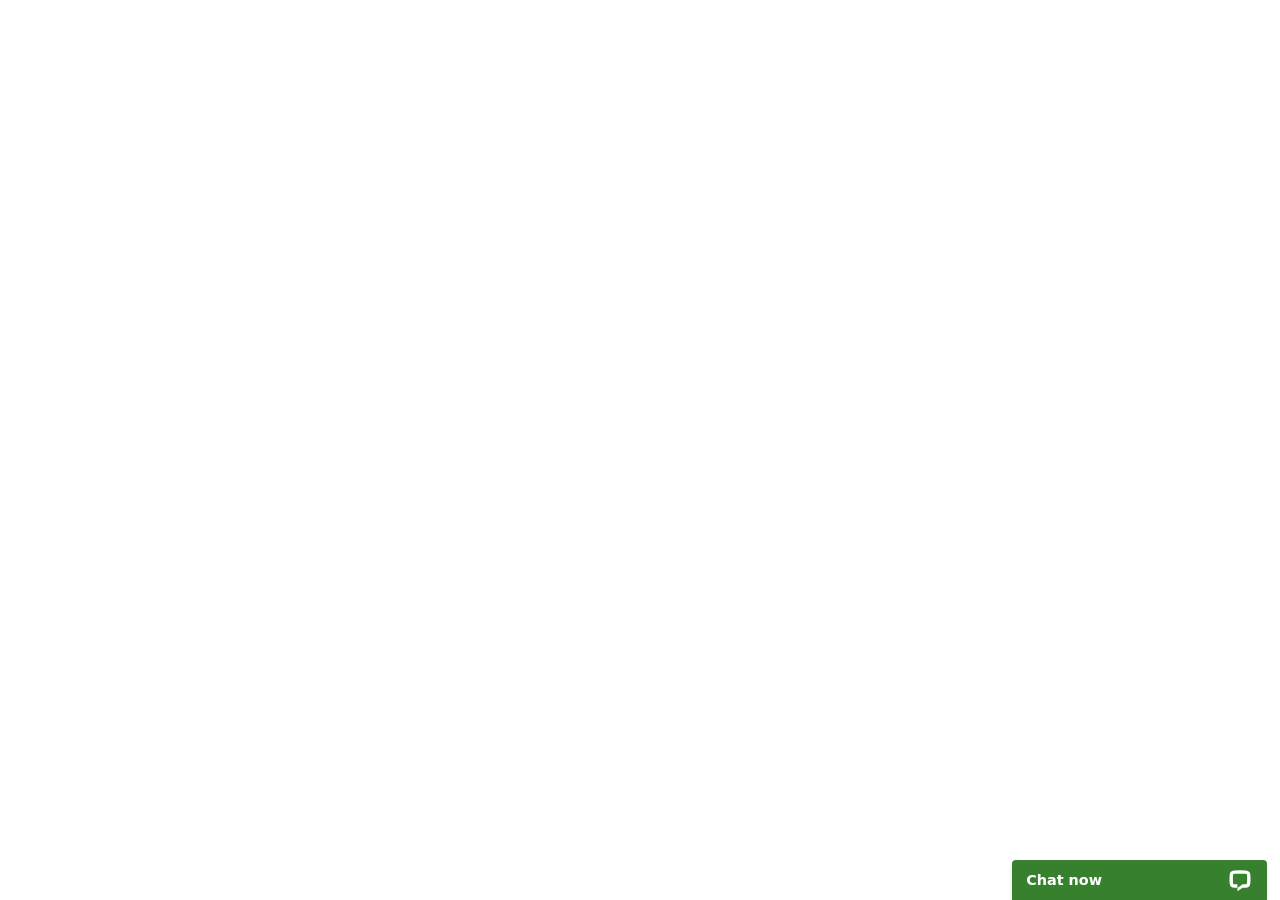
<file: assets/saved_resource.html>
<!-- saved from url=(0011)about:blank -->
<html lang="en"><head><meta http-equiv="Content-Type" content="text/html; charset=UTF-8">
		<style>
* {
	font-family: system-ui, "Segoe UI", Roboto, Helvetica, Arial, sans-serif, "Apple Color Emoji", "Segoe UI Emoji", "Segoe UI Symbol";
	box-sizing: border-box;
	-webkit-font-smoothing: antialiased;
	-moz-osx-font-smoothing: grayscale;
	-webkit-tap-highlight-color: transparent;
}
body {
	margin: 0;
}
</style>
		<style data-emotion="css-global qw898r">.css-qw898r{max-width:100%;position:absolute;bottom:0;z-index:2;display:-webkit-box;display:-webkit-flex;display:-ms-flexbox;display:flex;-webkit-align-items:flex-end;-webkit-box-align:flex-end;-ms-flex-align:flex-end;align-items:flex-end;will-change:width,height,transform,opacity;-webkit-backface-visibility:hidden;backface-visibility:hidden;padding:0.8em 0.8em 0 0.8em;right:0;-webkit-box-pack:end;-ms-flex-pack:end;-webkit-justify-content:flex-end;justify-content:flex-end;--primary-color:#427fe1;--secondary-color:#fbfbfb;--tertiary-color:#fff;}</style><style data-emotion="css-global adbqwp">.css-adbqwp{display:-webkit-box;display:-webkit-flex;display:-ms-flexbox;display:flex;-webkit-flex-direction:column;-ms-flex-direction:column;flex-direction:column;min-width:0;--primary-color:#427fe1;--secondary-color:#fbfbfb;--tertiary-color:#fff;}</style><style data-emotion="css-global 1lrwoq5">.css-1lrwoq5{display:-webkit-box;display:-webkit-flex;display:-ms-flexbox;display:flex;min-width:0;--primary-color:#427fe1;--secondary-color:#fbfbfb;--tertiary-color:#fff;}</style><style data-emotion="css-global 3sm9bz">.css-3sm9bz{display:-webkit-box;display:-webkit-flex;display:-ms-flexbox;display:flex;min-width:0;--primary-color:#427fe1;--secondary-color:#fbfbfb;--tertiary-color:#fff;-webkit-flex-direction:row-reverse;-ms-flex-direction:row-reverse;flex-direction:row-reverse;}</style><style data-emotion="css-global p6d0zt">.css-p6d0zt{position:relative;width:255px;height:50px;box-shadow:rgba(0, 0, 0, 0.125) 0px 0.362176px 0.941657px -1px,rgba(0, 0, 0, 0.18) 0px 3px 7.8px -2px;background:#FFFFFF;border-radius:8px 8px 0px 0px;display:-webkit-box;display:-webkit-flex;display:-ms-flexbox;display:flex;padding:0 0.9em;-webkit-align-items:center;-webkit-box-align:center;-ms-flex-align:center;align-items:center;--primary-color:#427fe1;--secondary-color:#fbfbfb;--tertiary-color:#fff;border-radius:4px 4px 0px 0px;height:40px;color:#FFFFFF;background-color:#36802e;}.css-p6d0zt:hover{cursor:pointer;}.css-p6d0zt:focus{outline-style:auto;}</style><style data-emotion="css-global 1t5h7yy">.css-1t5h7yy{margin:1em 0;--primary-color:#427fe1;--secondary-color:#fbfbfb;--tertiary-color:#fff;white-space:nowrap;overflow:hidden;text-overflow:ellipsis;-webkit-box-flex:1;-webkit-flex-grow:1;-ms-flex-positive:1;flex-grow:1;font-weight:700;font-size:0.9em;margin-right:4px;--primary-color:#427fe1;--secondary-color:#fbfbfb;--tertiary-color:#fff;white-space:nowrap;overflow:hidden;text-overflow:ellipsis;}</style><style data-emotion="css-global 1f0le8r">.css-1f0le8r{-webkit-appearance:none;-moz-appearance:none;-ms-appearance:none;appearance:none;background:transparent;border:0;display:inline-block;margin:0;padding:0.5em;color:inherit;cursor:pointer;--primary-color:#427fe1;--secondary-color:#fbfbfb;--tertiary-color:#fff;padding:0 .5em;padding:0;display:-webkit-box;display:-webkit-flex;display:-ms-flexbox;display:flex;-webkit-box-pack:center;-ms-flex-pack:center;-webkit-justify-content:center;justify-content:center;-webkit-align-items:center;-webkit-box-align:center;-ms-flex-align:center;align-items:center;border:0;border-radius:4px;--primary-color:#427fe1;--secondary-color:#fbfbfb;--tertiary-color:#fff;}.css-1f0le8r:disabled{cursor:not-allowed;}.css-1f0le8r:focus{outline-style:auto;}</style><style data-emotion="css-global kvf2v3">.css-kvf2v3{position:relative;display:-webkit-box;display:-webkit-flex;display:-ms-flexbox;display:flex;width:24px;height:24px;-webkit-align-items:center;-webkit-box-align:center;-ms-flex-align:center;align-items:center;-webkit-box-pack:center;-ms-flex-pack:center;-webkit-justify-content:center;justify-content:center;--primary-color:#427fe1;--secondary-color:#fbfbfb;--tertiary-color:#fff;}</style><style data-emotion="css-global 1usdo54">.css-1usdo54{display:inline-block;-webkit-flex-shrink:0;-ms-flex-negative:0;flex-shrink:0;width:1em;height:1em;font-size:1.5rem;-webkit-user-select:none;-moz-user-select:none;-ms-user-select:none;user-select:none;fill:currentColor;}</style><style data-emotion="css-global 1arh9bj">.css-1arh9bj{opacity:1;-webkit-transform:scale(1);-moz-transform:scale(1);-ms-transform:scale(1);transform:scale(1);transform-origin:50% 50%;-webkit-transition:200ms cubic-bezier(0.18, 0.89, 0.32, 1.28) 50ms;transition:200ms cubic-bezier(0.18, 0.89, 0.32, 1.28) 50ms;--primary-color:#427fe1;--secondary-color:#fbfbfb;--tertiary-color:#fff;}</style><style data-emotion="css-global 11h0104">.css-11h0104{position:absolute;z-index:1;left:0;right:0;bottom:1px;-webkit-transition:opacity 150ms cubic-bezier(0.33, 0, 0.67, 1) 50ms;transition:opacity 150ms cubic-bezier(0.33, 0, 0.67, 1) 50ms;display:-webkit-box;display:-webkit-flex;display:-ms-flexbox;display:flex;width:24px;height:24px;-webkit-align-items:center;-webkit-box-align:center;-ms-flex-align:center;align-items:center;-webkit-box-pack:center;-ms-flex-pack:center;-webkit-justify-content:center;justify-content:center;opacity:0;--primary-color:#427fe1;--secondary-color:#fbfbfb;--tertiary-color:#fff;}</style><style data-emotion="css-global 1fp4hjo">.css-1fp4hjo{max-width:100%;position:absolute;bottom:0;z-index:2;display:-webkit-box;display:-webkit-flex;display:-ms-flexbox;display:flex;-webkit-align-items:flex-end;-webkit-box-align:flex-end;-ms-flex-align:flex-end;align-items:flex-end;will-change:width,height,transform,opacity;-webkit-backface-visibility:hidden;backface-visibility:hidden;padding:0.8em 0.8em 0 0.8em;right:0;-webkit-box-pack:end;-ms-flex-pack:end;-webkit-justify-content:flex-end;justify-content:flex-end;-webkit-animation:animation-1sy40b0 200ms ease forwards;animation:animation-1sy40b0 200ms ease forwards;--primary-color:#427fe1;--secondary-color:#fbfbfb;--tertiary-color:#fff;}</style><style data-emotion="css-global animation-1sy40b0">@-webkit-keyframes animation-1sy40b0{0%{opacity:0;-webkit-transform:translate3d(0, 100%, 0);-moz-transform:translate3d(0, 100%, 0);-ms-transform:translate3d(0, 100%, 0);transform:translate3d(0, 100%, 0);}100%{opacity:1;-webkit-transform:translate3d(0, 0%, 0);-moz-transform:translate3d(0, 0%, 0);-ms-transform:translate3d(0, 0%, 0);transform:translate3d(0, 0%, 0);}}@keyframes animation-1sy40b0{0%{opacity:0;-webkit-transform:translate3d(0, 100%, 0);-moz-transform:translate3d(0, 100%, 0);-ms-transform:translate3d(0, 100%, 0);transform:translate3d(0, 100%, 0);}100%{opacity:1;-webkit-transform:translate3d(0, 0%, 0);-moz-transform:translate3d(0, 0%, 0);-ms-transform:translate3d(0, 0%, 0);transform:translate3d(0, 0%, 0);}}</style><style data-emotion="css-global a1t57x">.css-a1t57x{position:relative;width:255px;height:50px;box-shadow:rgba(0, 0, 0, 0.125) 0px 0.362176px 0.941657px -1px,rgba(0, 0, 0, 0.18) 0px 3px 7.8px -2px;background:#FFFFFF;border-radius:8px 8px 0px 0px;display:-webkit-box;display:-webkit-flex;display:-ms-flexbox;display:flex;padding:0 0.9em;-webkit-align-items:center;-webkit-box-align:center;-ms-flex-align:center;align-items:center;--primary-color:#427fe1;--secondary-color:#fbfbfb;--tertiary-color:#fff;border-radius:4px 4px 0px 0px;height:40px;color:#FFFFFF;background-color:#36802e;}.css-a1t57x:hover{cursor:pointer;}.css-a1t57x:focus{outline-style:none;}</style><style data-emotion="css-global 13bzjso">.css-13bzjso{-webkit-appearance:none;-moz-appearance:none;-ms-appearance:none;appearance:none;background:transparent;border:0;display:inline-block;margin:0;padding:0.5em;color:inherit;cursor:pointer;--primary-color:#427fe1;--secondary-color:#fbfbfb;--tertiary-color:#fff;padding:0 .5em;padding:0;display:-webkit-box;display:-webkit-flex;display:-ms-flexbox;display:flex;-webkit-box-pack:center;-ms-flex-pack:center;-webkit-justify-content:center;justify-content:center;-webkit-align-items:center;-webkit-box-align:center;-ms-flex-align:center;align-items:center;border:0;border-radius:4px;--primary-color:#427fe1;--secondary-color:#fbfbfb;--tertiary-color:#fff;}.css-13bzjso:disabled{cursor:not-allowed;}.css-13bzjso:focus{outline-style:none;}</style><style data-emotion="css "></style>
	</head><body><div dir="ltr" role="main" data-lc-id="0" class="css-qw898r e1558m8u1"><div class="css-adbqwp e131382t0"><div class="css-1lrwoq5 e1kv8om20"></div><div class="css-3sm9bz e1kv8om20"><div data-lc-id="1" class="css-p6d0zt e16i86ec1"><p class="css-1t5h7yy e16i86ec0">Chat now</p><button type="button" aria-label="Open LiveChat chat widget" class="e1mwfyk10 css-1f0le8r ejbfa1m0"><div class="css-kvf2v3 e1dmt1bi3"><svg color="inherit" viewBox="0 0 32 32" class="css-1usdo54"><path fill="#FFFFFF" d="M12.63,26.46H8.83a6.61,6.61,0,0,1-6.65-6.07,89.05,89.05,0,0,1,0-11.2A6.5,6.5,0,0,1,8.23,3.25a121.62,121.62,0,0,1,15.51,0A6.51,6.51,0,0,1,29.8,9.19a77.53,77.53,0,0,1,0,11.2,6.61,6.61,0,0,1-6.66,6.07H19.48L12.63,31V26.46"></path><path fill="#36802e" d="M19.57,21.68h3.67a2.08,2.08,0,0,0,2.11-1.81,89.86,89.86,0,0,0,0-10.38,1.9,1.9,0,0,0-1.84-1.74,113.15,113.15,0,0,0-15,0A1.9,1.9,0,0,0,6.71,9.49a74.92,74.92,0,0,0-.06,10.38,2,2,0,0,0,2.1,1.81h3.81V26.5Z" class="css-1arh9bj eam5rsy0"></path></svg><div class="css-11h0104 e1dmt1bi2"></div></div></button></div></div></div></div></body></html>
</file>
